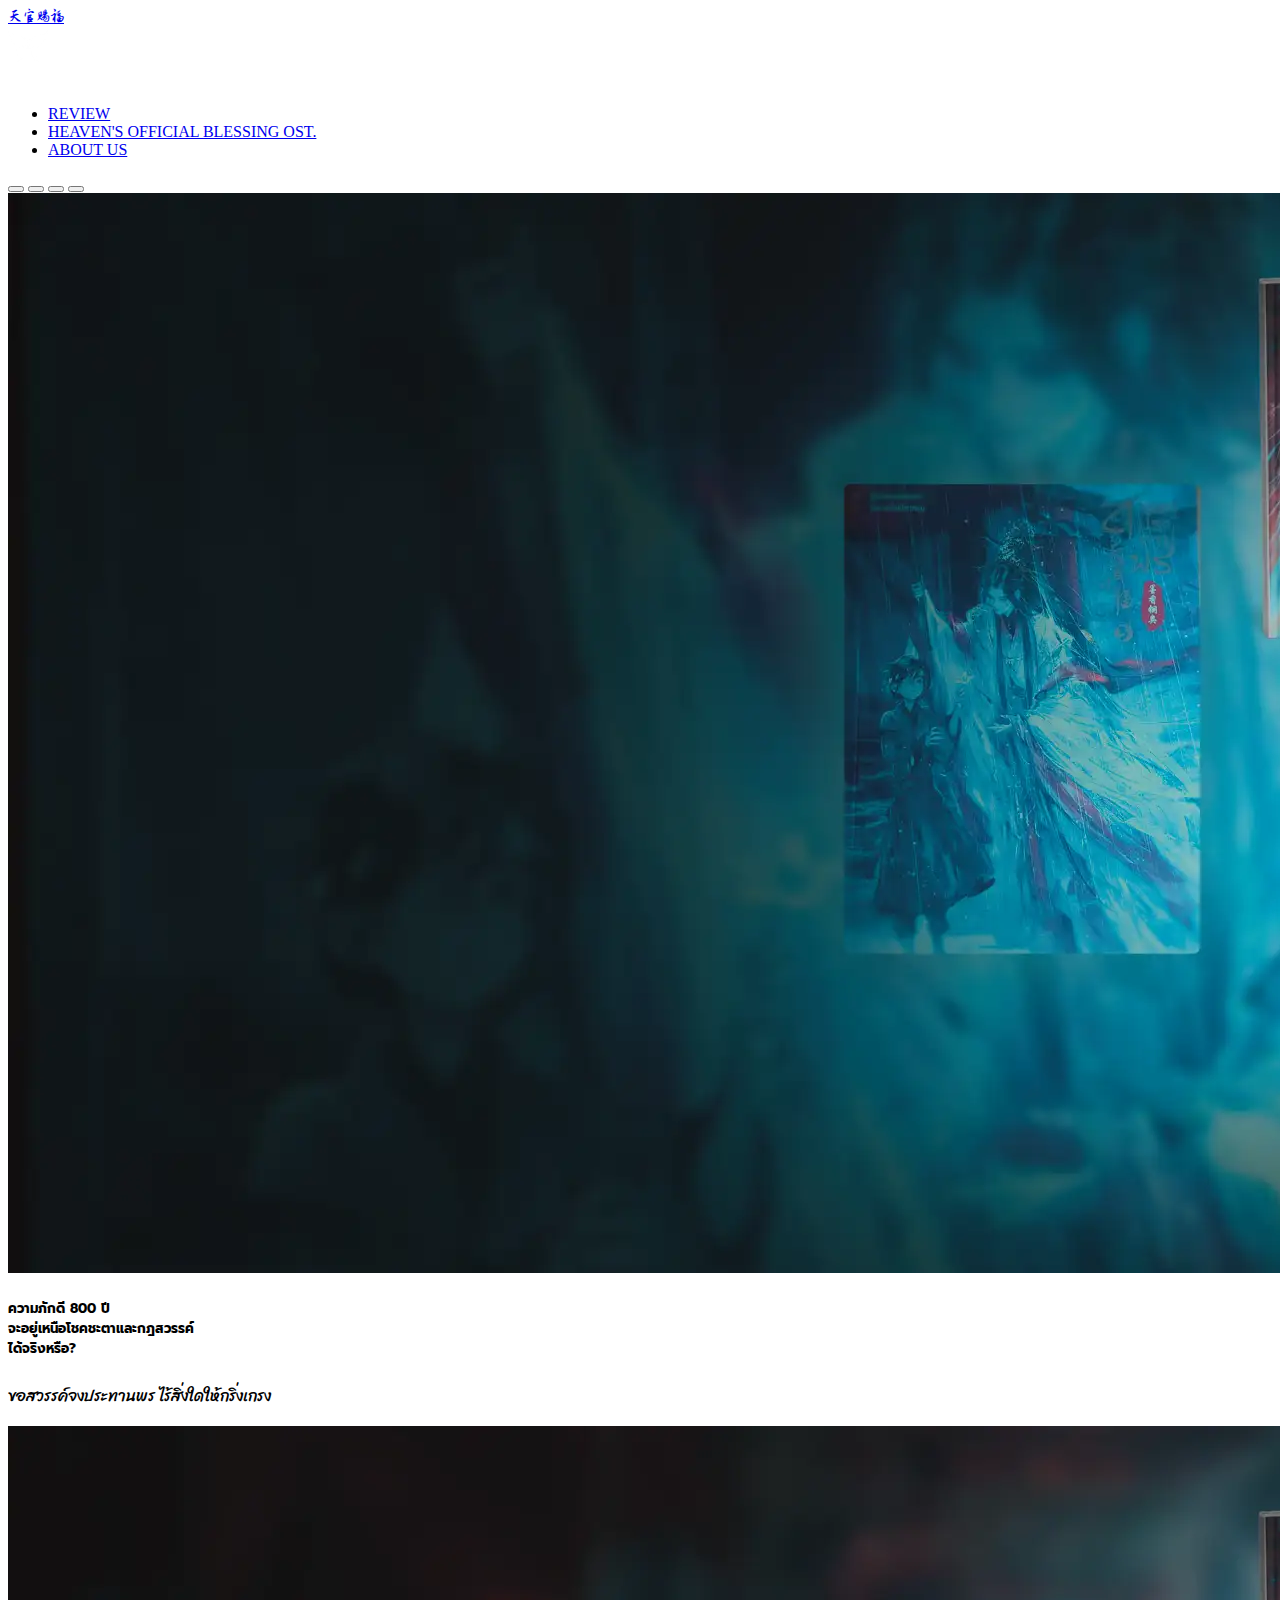
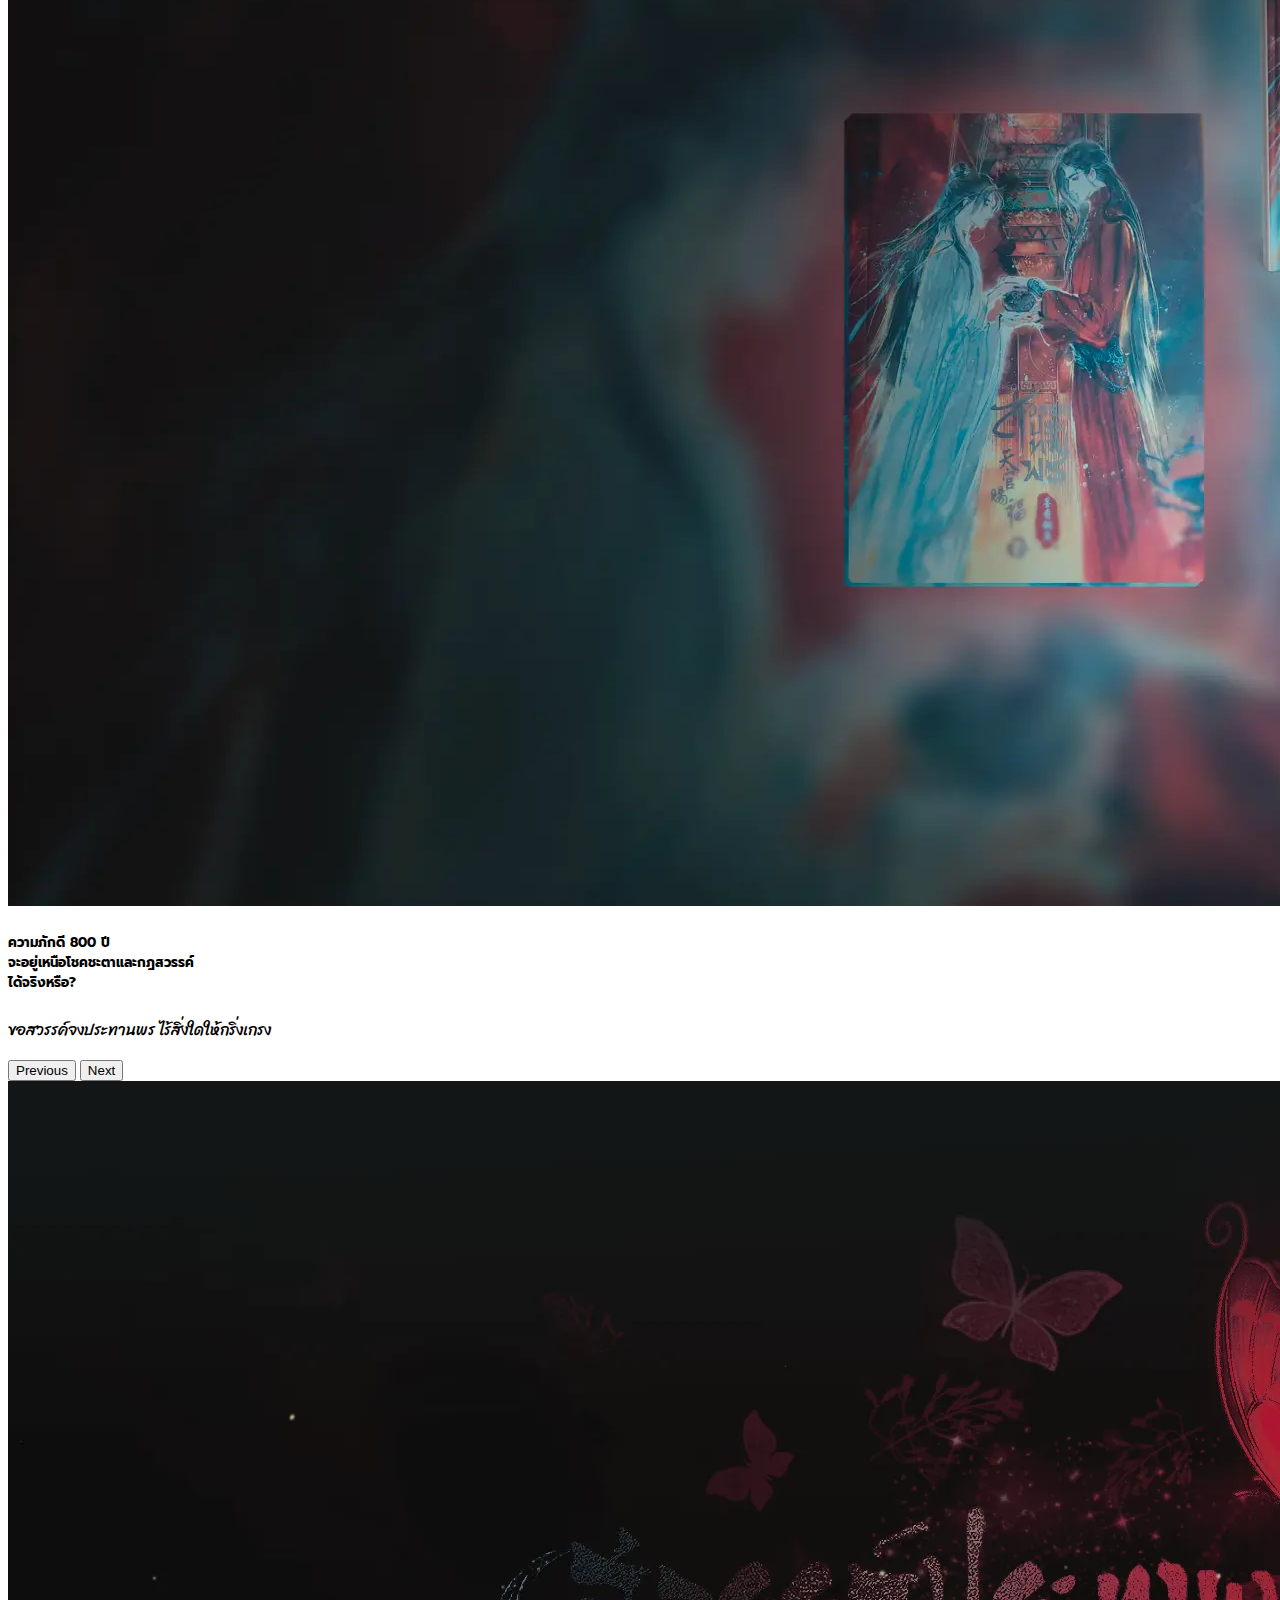
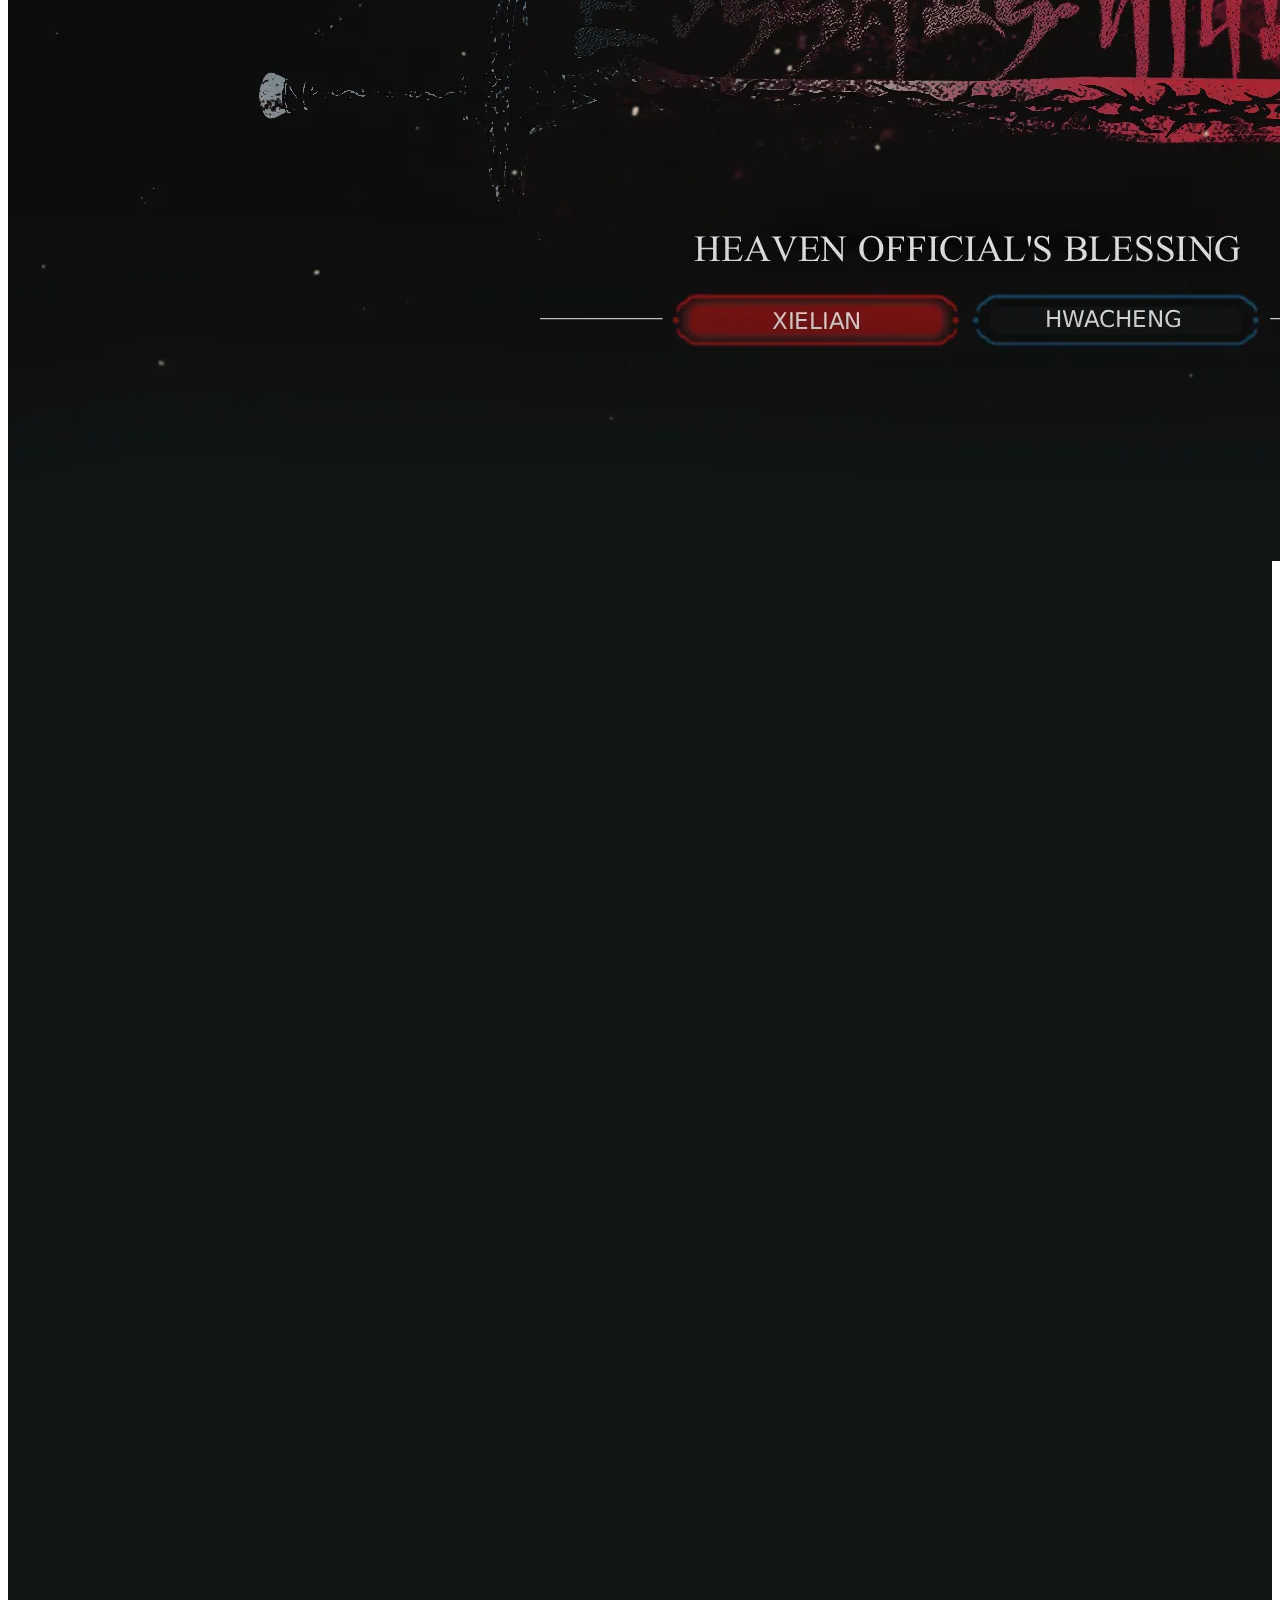
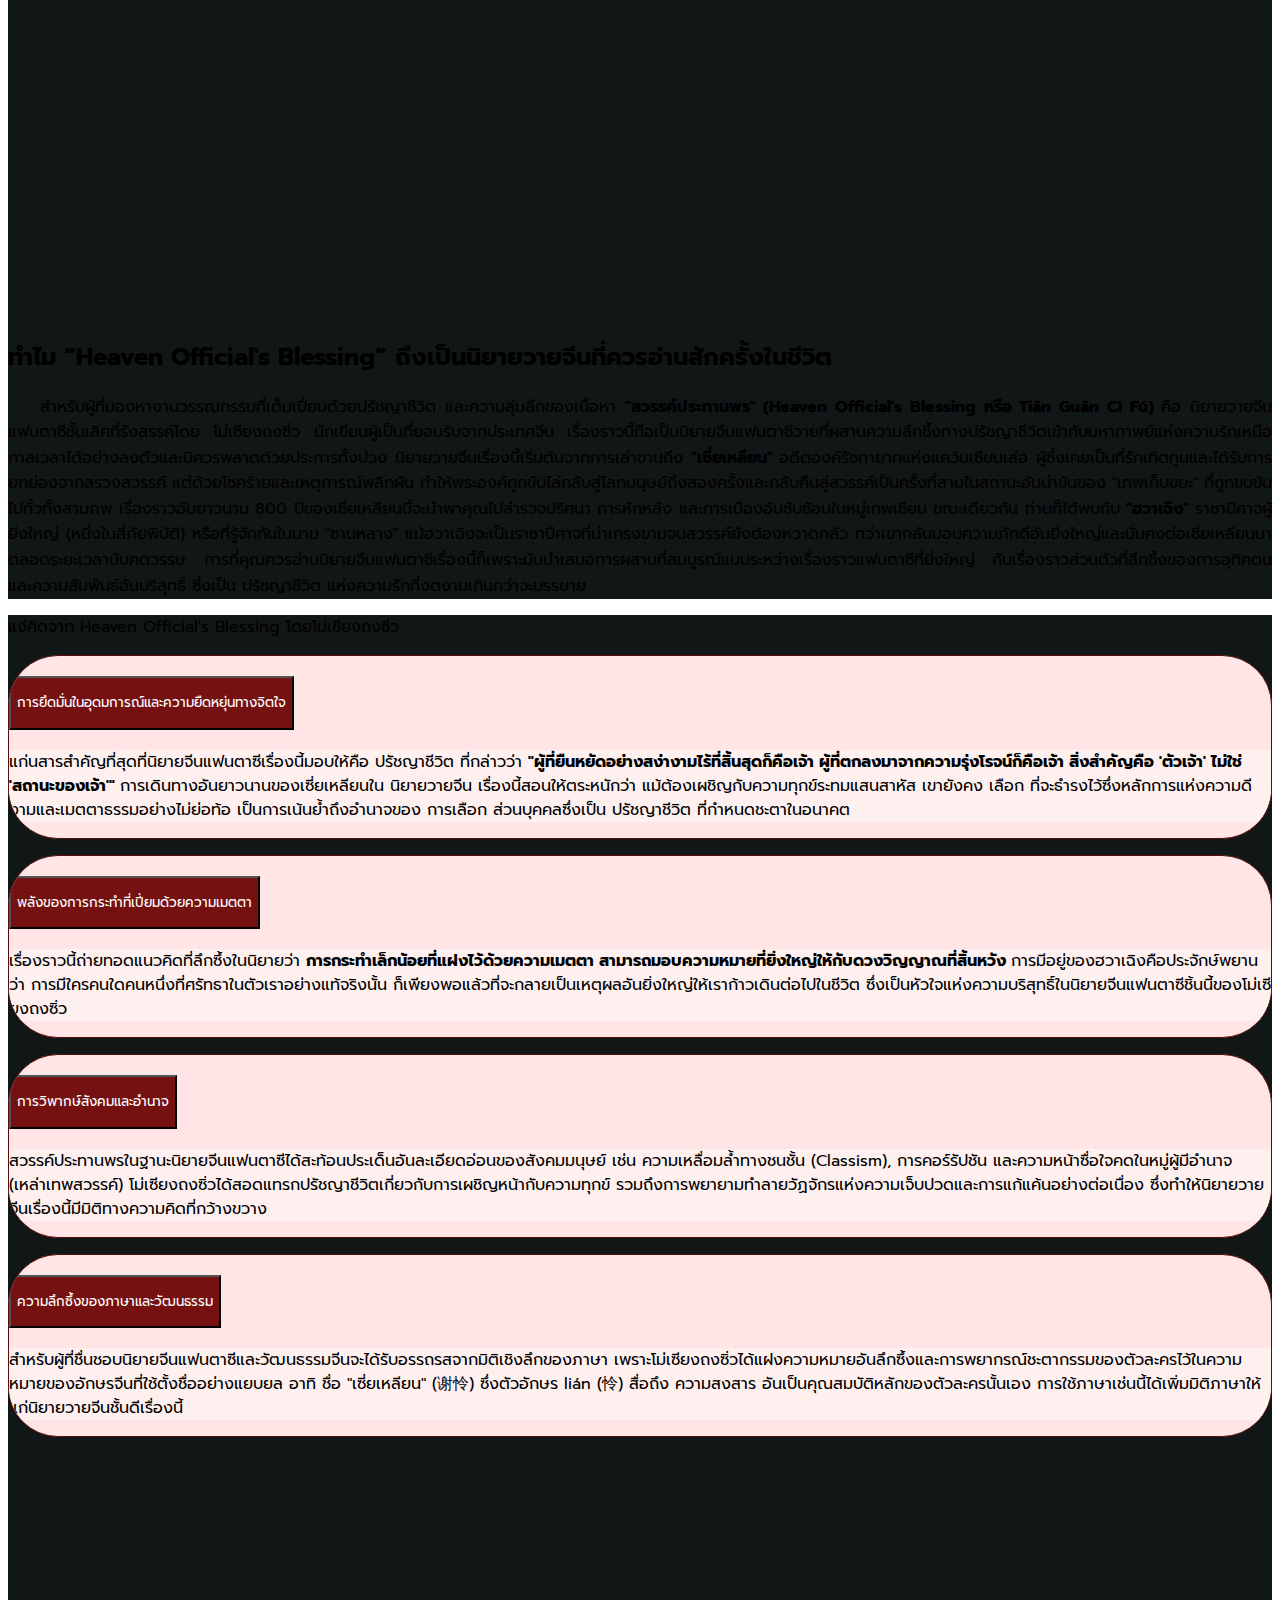
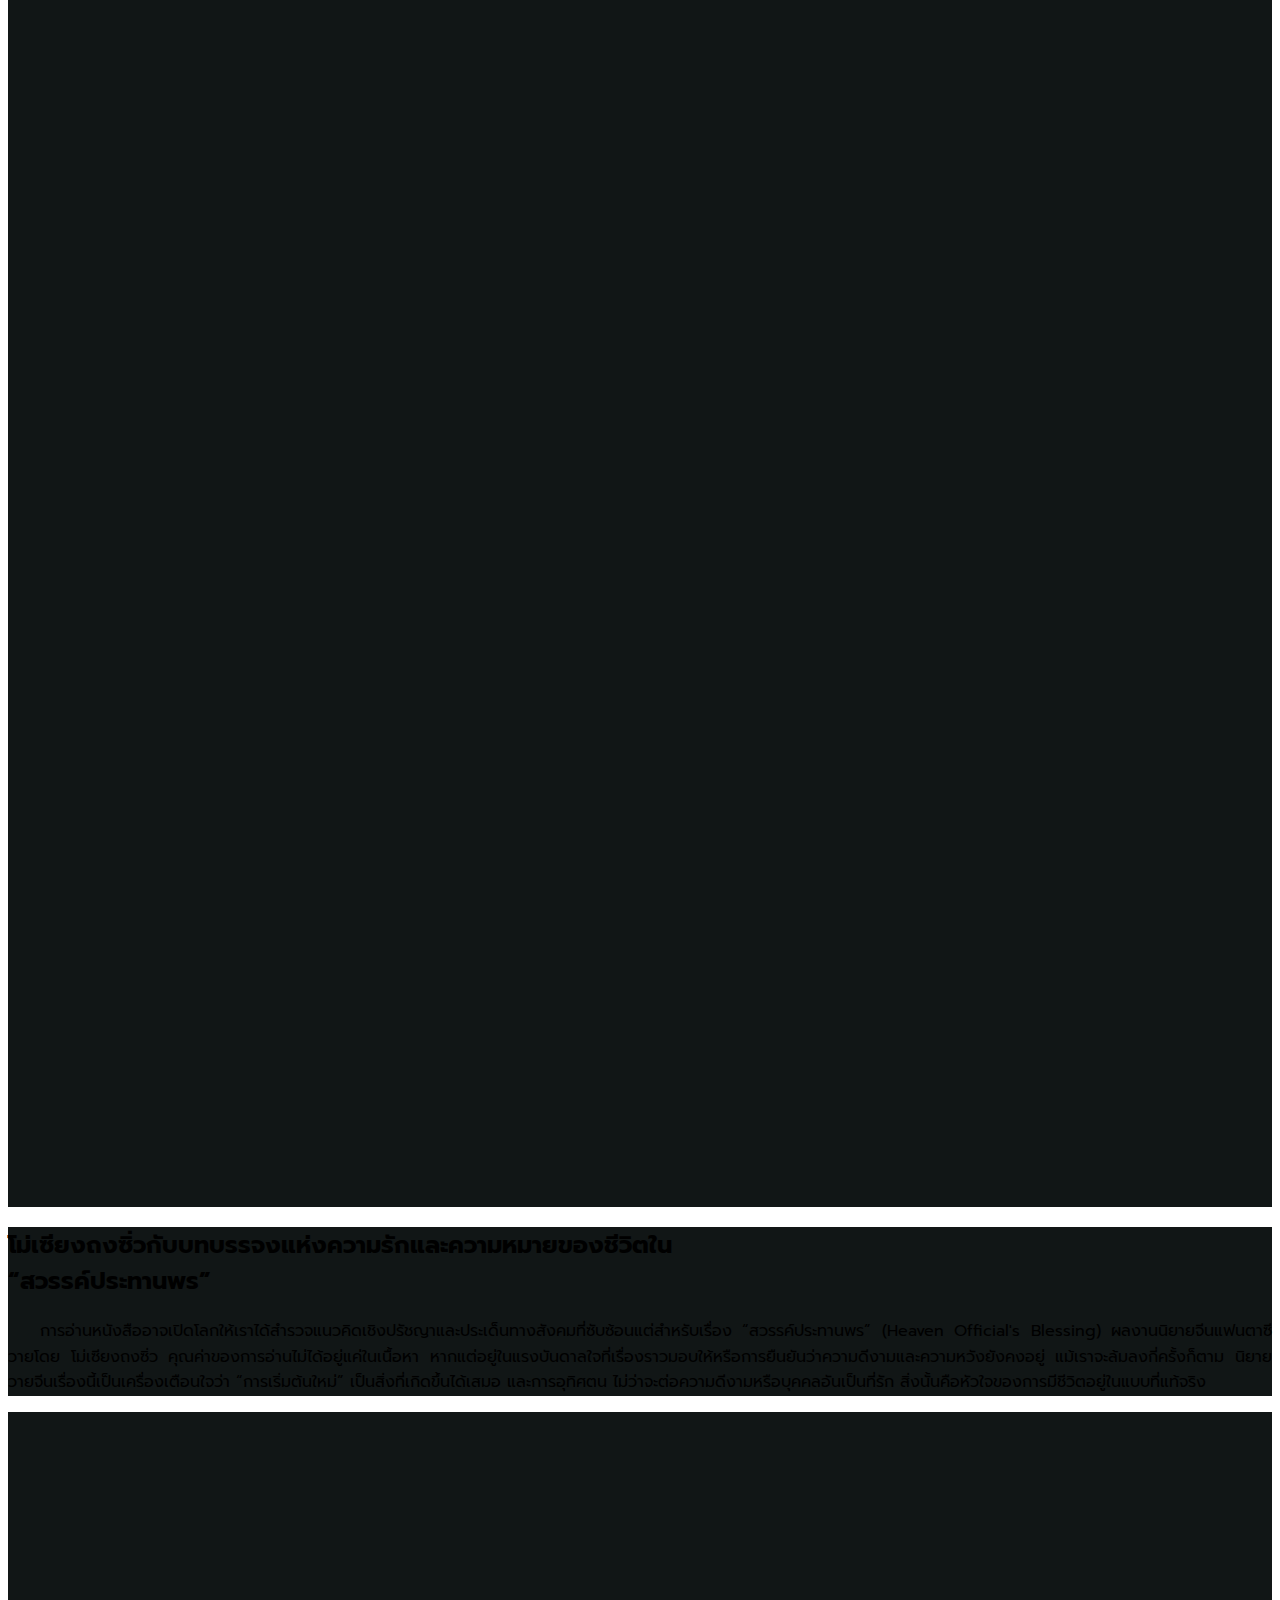
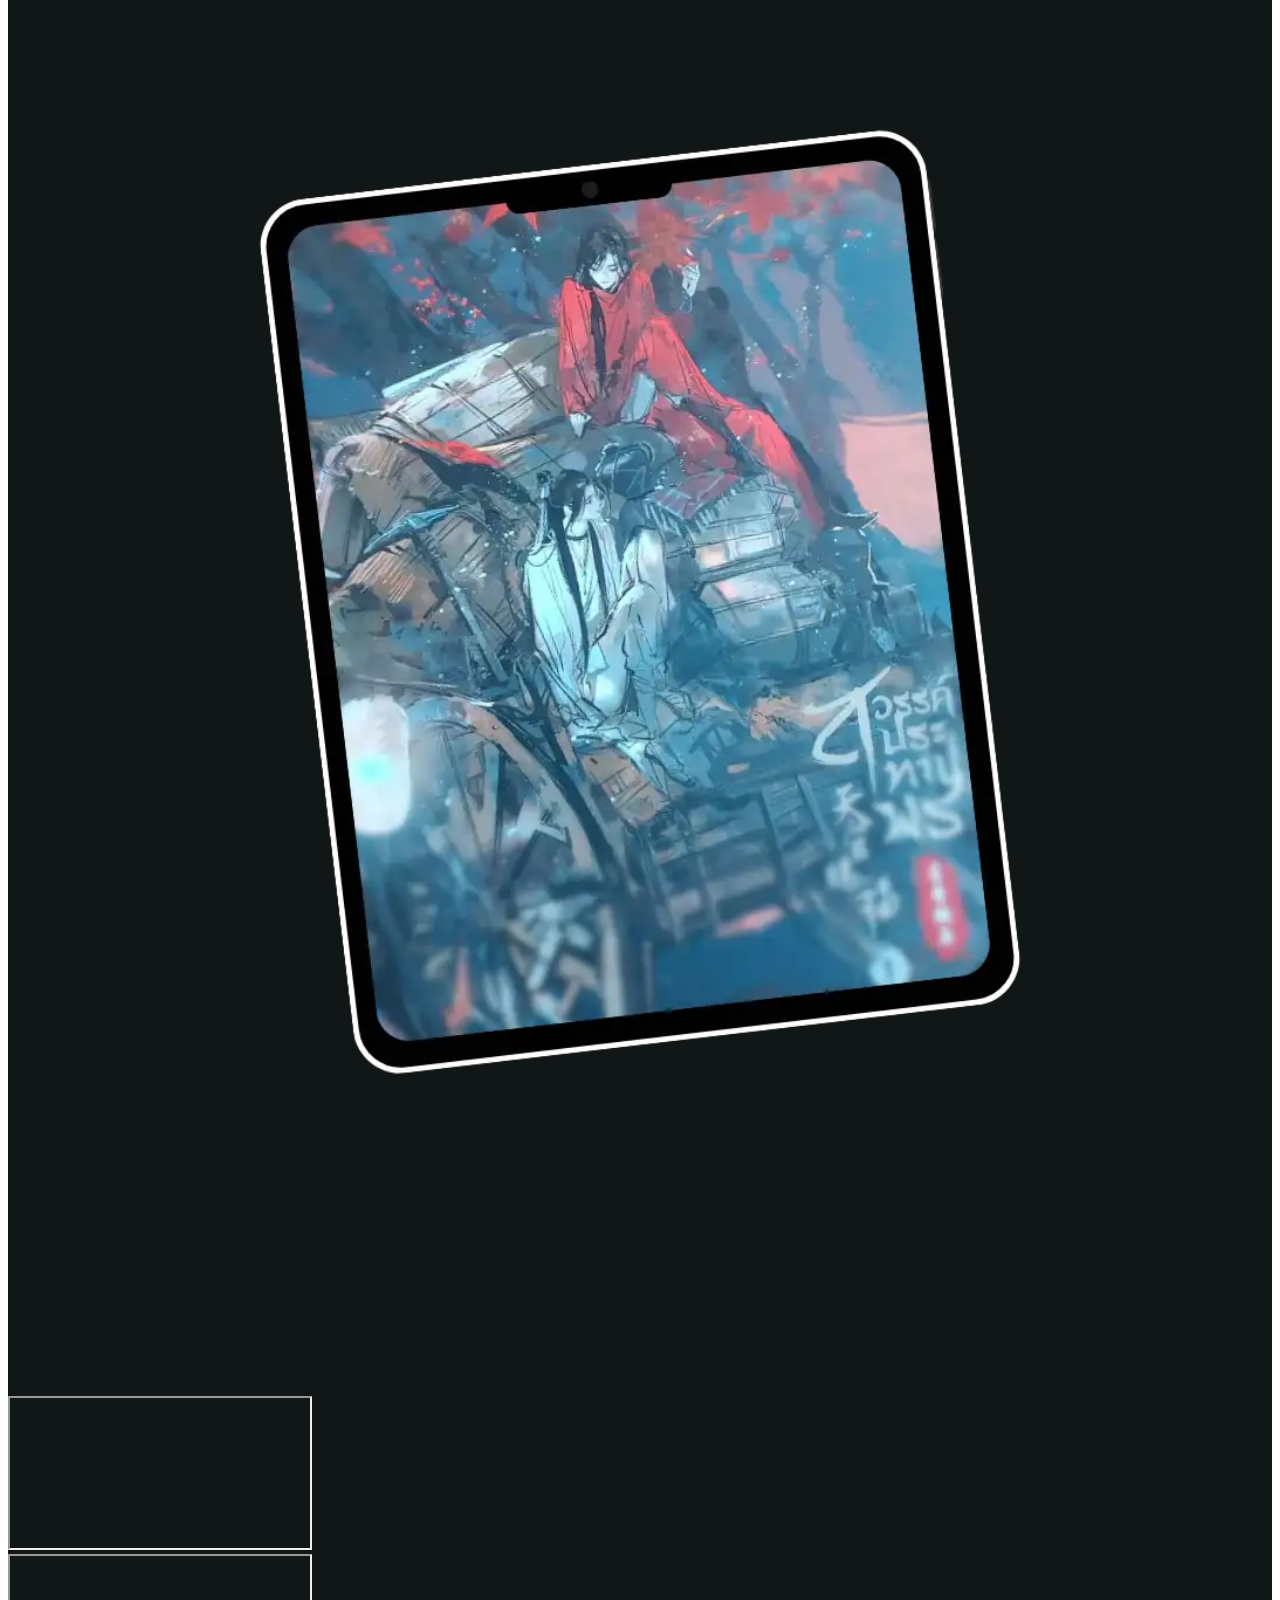
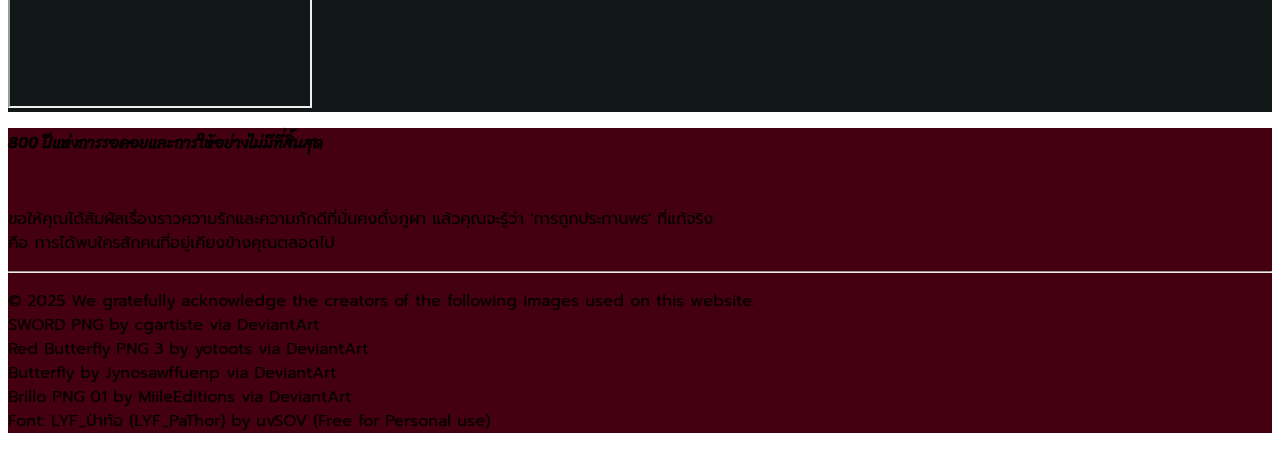
<file: index.html>
<!DOCTYPE html>
<html lang="en">
<head>
    <meta charset="UTF-8">
    <meta name="viewport" content="width=device-width, initial-scale=1.0">
    <title>“สวรรค์ประทานพร” โดยโม่เซียงถงซิ่ว | นิยายจีนแฟนตาซีวายที่สะเทือนใจที่สุดแห่งยุค</title>
    <meta name="keywords" content="สวรรค์ประทานพร, Heaven Official's Blessing, นิยายจีนแฟนตาซี, โม่เซียงถงซิ่ว,ปรัชญาชีวิต">
    <meta name="description" content="“สวรรค์ประทานพร” (Heaven Official's Blessing) นิยายจีนแฟนตาซีวายระดับตำนานจากปลายปากกาโม่เซียงถงซิ่ว ถ่ายทอดเรื่องราวของเซี่ยเหลียน เทพตกอับผู้กลับสู่สวรรค์ และฮวาเฉิง ราชาปีศาจผู้ภักดี นิยายวายจีนที่สะท้อนความรักเหนือโชคชะตาและการอุทิศตนอย่างลึกซึ้ง">
    <link href="https://cdn.jsdelivr.net/npm/bootstrap@5.3.8/dist/css/bootstrap.min.css" rel="stylesheet" integrity="sha384-sRIl4kxILFvY47J16cr9ZwB07vP4J8+LH7qKQnuqkuIAvNWLzeN8tE5YBujZqJLB" crossorigin="anonymous">
    <link rel="stylesheet" href="https://cdn.jsdelivr.net/npm/bootstrap-icons@1.10.5/font/bootstrap-icons.css">
    <link href="https://unpkg.com/aos@2.3.1/dist/aos.css" rel="stylesheet">


    <!-- ฟอนต์จีน -->    <link href="https://fonts.googleapis.com/css2?family=Zhi+Mang+Xing&display=swap" rel="stylesheet">
<!-- ฟอนต์ไทยไร้หัว--> <link href="https://fonts.googleapis.com/css2?family=Prompt:wght@300;400;500;600;700&display=swap" rel="stylesheet">
<!-- ฟอนต์ Chakra Petch --> <link href="https://fonts.googleapis.com/css2?family=Chakra+Petch:wght@300;400;500;600;700&display=swap" rel="stylesheet">
<!-- ฟอนต์ Sriracha --><link href="https://fonts.googleapis.com/css2?family=Sriracha&display=swap" rel="stylesheet" />

    <link rel="stylesheet" href="css/style.css">

</head>

<body>
<!-- อันนี้หัวจร้าาาาาาาาาาาาาา --> 
  <body id="page-top">
        <nav class="navbar navbar-expand-lg navbar-light fixed-top" id="mainNav">
            <div class="container px-4 px-lg-5">
                <a class="navbar-brand chinese-font text-white fs-1 " href=" "> 天官赐福 </a>

      <div class=" mx-auto">
        <img src="images/butterfly-beautiful-shape.webp" alt="Icon" style="height: 40px;">
      </div>
    

                <button class="navbar-toggler navbar-toggler-right custom-toggler" type="button"
        data-bs-toggle="collapse" data-bs-target="#navbarResponsive"
        aria-controls="navbarResponsive" aria-expanded="false" aria-label="Toggle navigation">
  MENU
  <i class="fas fa-bars"></i>
</button>


                <div class="collapse navbar-collapse" id="navbarResponsive">
                    <ul class="navbar-nav ms-auto">
                        <li class="nav-item"><a class="nav-link text-white" href="#review">REVIEW</a></li>
                        <li class="nav-item"><a class="nav-link text-white" href="#ost">HEAVEN'S OFFICIAL BLESSING OST.</a></li>
                        <li class="nav-item"><a class="nav-link text-white" href="about_us.html" target="_blank"  >ABOUT US </a></li>
                    </ul>
                </div>
            </div>
        </nav>
      


<!-- สวรรค์ประทานพรลูกแม่ -->
<div id="carouselExampleCaptions" 
     class="carousel slide" 
     data-bs-ride="carousel" 
     data-bs-interval="4000"
     data-bs-pause="false"> <!-- 4000ms = 4 วินาที, pause=false ไม่หยุดตอน hover -->

  <!-- Indicators (จุดด้านล่าง) -->
  <div class="carousel-indicators">
    <button type="button" data-bs-target="#carouselExampleCaptions" data-bs-slide-to="0" class="active" aria-current="true" aria-label="Slide 1"></button>
    <button type="button" data-bs-target="#carouselExampleCaptions" data-bs-slide-to="1" aria-label="Slide 2"></button>
    <button type="button" data-bs-target="#carouselExampleCaptions" data-bs-slide-to="2" aria-label="Slide 3"></button>
    <button type="button" data-bs-target="#carouselExampleCaptions" data-bs-slide-to="3" aria-label="Slide 4"></button>
  </div>

  <!-- ภาพทั้งหมด -->
<div class="carousel-inner">
  <div class="carousel-item active">
    <img src="images/ภาพ1.webp" class="d-block w-100" alt="...">
    <div class="carousel-caption text-start start-0 top-50 translate-middle-y ms-4 col-12 col-md-6">
      <h5 class="th-font01 ps-4 custom-carousel-title">
        ความภักดี 800 ปี <br>
        จะอยู่เหนือโชคชะตาและกฎสวรรค์ <br>
        ได้จริงหรือ?
      </h5>
      <p class="ps-4 th-font03 custom-carousel-subtitle">
        ขอสวรรค์จงประทานพร ไร้สิ่งใดให้กริ่งเกรง
      </p>
    </div>
  </div>

  <div class="carousel-item">
    <img src="images/ภาพ2.webp" class="d-block w-100" alt="...">
    <div class="carousel-caption text-start start-0 top-50 translate-middle-y ms-4 col-12 col-md-6">
      <h5 class="th-font01 ps-4 custom-carousel-title">
        ความภักดี 800 ปี <br>
        จะอยู่เหนือโชคชะตาและกฎสวรรค์ <br>
        ได้จริงหรือ?
      </h5>
      <p class="ps-4 th-font03 custom-carousel-subtitle">
        ขอสวรรค์จงประทานพร ไร้สิ่งใดให้กริ่งเกรง
      </p>
    </div>
  </div>
</div>
    
  <!-- ปุ่มเลื่อนซ้ายขวา -->
  <button class="carousel-control-prev" type="button" data-bs-target="#carouselExampleCaptions" data-bs-slide="prev">
    <span class="carousel-control-prev-icon" aria-hidden="true"></span>
    <span class="visually-hidden">Previous</span>
  </button>

  <button class="carousel-control-next" type="button" data-bs-target="#carouselExampleCaptions" data-bs-slide="next">
    <span class="carousel-control-next-icon" aria-hidden="true"></span>
    <span class="visually-hidden">Next</span>
  </button>

</div>


<!-- ส่วนที่ 2 -->

<div class="bg-try">
<img src="images/volปกdemo.webp" class="d-block w-100" alt="..." >
</div>




<!-- ส่วนที่ 3 -->
<div class="bg-try">
  <div class="container content-box">
    <div class="row align-items-center">
      
      <!-- รูปภาพซ้าย -->
      <div data-aos="fade-up"
     data-aos-duration="3000" class="col-12 col-md-6 px-0">
        <img src="images/vol1.webp" alt="Heaven Official's Blessing" 
             class="img-fluid zoom-img mx-auto d-block">
      </div>

      <!-- เนื้อหาขวา -->
      <div class="col-12 col-md-6 text-center my-0 my-md-2 my-xl-5 py-1 py-md-3 py-xl-5">
        <h2 id="review" class="mt-5 fs-1 my-4 text-white th-font01">ทำไม “Heaven Official's Blessing” ถึงเป็นนิยายวายจีนที่ควรอ่านสักครั้งในชีวิต</h2>
            <p class="text-white th-font01 no-indent  px-3 px-lg-0 fs-4">สำหรับผู้ที่มองหางานวรรณกรรมที่เต็มเปี่ยมด้วยปรัชญาชีวิต และความลุ่มลึกของเนื้อหา <strong> "สวรรค์ประทานพร" (Heaven Official's Blessing หรือ Tiān Guān Cì Fú) </strong> คือ นิยายวายจีนแฟนตาซีชั้นเลิศที่รังสรรค์โดย โม่เซียงถงซิ่ว นักเขียนผู้เป็นที่ยอมรับจากประเทศจีน เรื่องราวนี้ถือเป็นนิยายจีนแฟนตาซีวายที่ผสานความลึกซึ้งทางปรัชญาชีวิตเข้ากับมหากาพย์แห่งความรักเหนือกาลเวลาได้อย่างลงตัวและมิควรพลาดด้วยประการทั้งปวง
นิยายวายจีนเรื่องนี้เริ่มต้นจากการเล่าขานถึง <strong>"เซี่ยเหลียน" </strong>อดีตองค์รัชทายาทแห่งแคว้นเซียนเล่อ ผู้ซึ่งเคยเป็นที่รักเทิดทูนและได้รับการยกย่องจากสรวงสวรรค์ แต่ด้วยโชคร้ายและเหตุการณ์พลิกผัน ทำให้พระองค์ถูกขับไล่กลับสู่โลกมนุษย์ถึงสองครั้งและกลับคืนสู่สวรรค์เป็นครั้งที่สามในสถานะอันน่าขันของ "เทพเก็บขยะ" ที่ถูกขบขันไปทั่วทั้งสามภพ เรื่องราวอันยาวนาน 800 ปีของเซี่ยเหลียนนี้จะนำพาคุณไปสำรวจปริศนา การหักหลัง และการเมืองอันซับซ้อนในหมู่เทพเซียน ขณะเดียวกัน ท่านก็ได้พบกับ <strong> "ฮวาเฉิง" </strong>ราชาปีศาจผู้ยิ่งใหญ่ (หนึ่งในสี่ภัยพิบัติ) หรือที่รู้จักกันในนาม "ซานหลาง" แม้ฮวาเฉิงจะเป็นราชาปีศาจที่น่าเกรงขามจนสวรรค์ยังต้องหวาดกลัว ทว่าเขากลับมอบความภักดีอันยิ่งใหญ่และมั่นคงต่อเซี่ยเหลียนมาตลอดระยะเวลานับศตวรรษ การที่คุณควรอ่านนิยายจีนแฟนตาซีเรื่องนี้ก็เพราะมันนำเสนอการผสานที่สมบูรณ์แบบระหว่างเรื่องราวแฟนตาซีที่ยิ่งใหญ่ กับเรื่องราวส่วนตัวที่ลึกซึ้งของการอุทิศตนและความสัมพันธ์อันบริสุทธิ์ ซึ่งเป็น ปรัชญาชีวิต แห่งความรักที่งดงามเกินกว่าจะบรรยาย 
</p>
           
        </div>
    </div>
</div>
</div>


  </div>
</div>




<!-- ลองๆ-->
 <div class="bg-try mt-0">
  <div class="container">
    <div class="row align-items-center">
      
      <!-- LEFT: Accordion -->
      <div class="col-12 col-lg-6 px-3 order-2 order-lg-1 px-3 px-lg-0">
        <p class="fs-1 text-white th-font01 fw-bold">
          แง่คิดจาก Heaven Official's Blessing โดยโม่เซียงถงซิ่ว
        </p>

        <div class="accordion" id="accordionPanelsStayOpenExample">


  <div class="accordion-item">
    <h2 class="accordion-header">
      <button class="accordion-button collapsed" type="button" data-bs-toggle="collapse" data-bs-target="#panelsStayOpen-collapseOne" aria-expanded="false" aria-controls="panelsStayOpen-collapseOne">
       <P class="fw-bold th-font01 fs-5 ">การยึดมั่นในอุดมการณ์และความยืดหยุ่นทางจิตใจ</P>
      </button>
    </h2>
    <div id="panelsStayOpen-collapseOne" class="accordion-collapse collapse ">
      <div class="accordion-body">
        <p class="th-font01">แก่นสารสำคัญที่สุดที่นิยายจีนแฟนตาซีเรื่องนี้มอบให้คือ ปรัชญาชีวิต ที่กล่าวว่า <strong>"ผู้ที่ยืนหยัดอย่างสง่างามไร้ที่สิ้นสุดก็คือเจ้า ผู้ที่ตกลงมาจากความรุ่งโรจน์ก็คือเจ้า สิ่งสำคัญคือ 'ตัวเจ้า' ไม่ใช่ 'สถานะของเจ้า'" </strong> การเดินทางอันยาวนานของเซี่ยเหลียนใน นิยายวายจีน เรื่องนี้สอนให้ตระหนักว่า แม้ต้องเผชิญกับความทุกข์ระทมแสนสาหัส เขายังคง เลือก ที่จะธำรงไว้ซึ่งหลักการแห่งความดีงามและเมตตาธรรมอย่างไม่ย่อท้อ เป็นการเน้นย้ำถึงอำนาจของ การเลือก ส่วนบุคคลซึ่งเป็น ปรัชญาชีวิต ที่กำหนดชะตาในอนาคต
        </p>
      </div>
    </div>
  </div>

  <div class="accordion-item">
    <h2 class="accordion-header">
      <button class="accordion-button collapsed" type="button" data-bs-toggle="collapse" data-bs-target="#panelsStayOpen-collapseTwo" aria-expanded="false" aria-controls="panelsStayOpen-collapseTwo">
       <p class="fw-bold th-font01 fs-5">พลังของการกระทำที่เปี่ยมด้วยความเมตตา</p>
      </button>
    </h2>
    <div id="panelsStayOpen-collapseTwo" class="accordion-collapse collapse">
      <div class="accordion-body">
        <p class="th-font01">เรื่องราวนี้ถ่ายทอดแนวคิดที่ลึกซึ้งในนิยายว่า <strong> การกระทำเล็กน้อยที่แฝงไว้ด้วยความเมตตา สามารถมอบความหมายที่ยิ่งใหญ่ให้กับดวงวิญญาณที่สิ้นหวัง </strong> การมีอยู่ของฮวาเฉิงคือประจักษ์พยานว่า การมีใครคนใดคนหนึ่งที่ศรัทธาในตัวเราอย่างแท้จริงนั้น ก็เพียงพอแล้วที่จะกลายเป็นเหตุผลอันยิ่งใหญ่ให้เราก้าวเดินต่อไปในชีวิต ซึ่งเป็นหัวใจแห่งความบริสุทธิ์ในนิยายจีนแฟนตาซีชิ้นนี้ของโม่เซียงถงซิ่ว</p>
      </div>
    </div>
  </div>

  <div class="accordion-item">
    <h2 class="accordion-header">
      <button class="accordion-button collapsed" type="button" data-bs-toggle="collapse" data-bs-target="#panelsStayOpen-collapseThree" aria-expanded="false" aria-controls="panelsStayOpen-collapseThree">
       <p  class="fw-bold th-font01 fs-5 ">การวิพากษ์สังคมและอำนาจ</p>
      </button>
    </h2>
    <div id="panelsStayOpen-collapseThree" class="accordion-collapse collapse">
      <div class="accordion-body">
        <p class="th-font01">  สวรรค์ประทานพรในฐานะนิยายจีนแฟนตาซีได้สะท้อนประเด็นอันละเอียดอ่อนของสังคมมนุษย์ เช่น ความเหลื่อมล้ำทางชนชั้น (Classism), การคอร์รัปชัน และความหน้าซื่อใจคดในหมู่ผู้มีอำนาจ (เหล่าเทพสวรรค์) โม่เซียงถงซิ่วได้สอดแทรกปรัชญาชีวิตเกี่ยวกับการเผชิญหน้ากับความทุกข์ รวมถึงการพยายามทำลายวัฏจักรแห่งความเจ็บปวดและการแก้แค้นอย่างต่อเนื่อง ซึ่งทำให้นิยายวายจีนเรื่องนี้มีมิติทางความคิดที่กว้างขวาง
</p> 
      </div>
    </div>
  </div>


 <div class="accordion-item">
    <h2 class="accordion-header">
      <button class="accordion-button collapsed" type="button" data-bs-toggle="collapse" data-bs-target="#panelsStayOpen-collapseFour" aria-expanded="false" aria-controls="panelsStayOpen-collapseFour">
       <p  class="fw-bold th-font01 fs-5">ความลึกซึ้งของภาษาและวัฒนธรรม </p>
      </button>
    </h2>
    <div id="panelsStayOpen-collapseFour" class="accordion-collapse collapse">
      <div class="accordion-body">
        <p class="th-font01">สำหรับผู้ที่ชื่นชอบนิยายจีนแฟนตาซีและวัฒนธรรมจีนจะได้รับอรรถรสจากมิติเชิงลึกของภาษา เพราะโม่เซียงถงซิ่วได้แฝงความหมายอันลึกซึ้งและการพยากรณ์ชะตากรรมของตัวละครไว้ในความหมายของอักษรจีนที่ใช้ตั้งชื่ออย่างแยบยล อาทิ ชื่อ "เซี่ยเหลียน" (谢怜) ซึ่งตัวอักษร lián (怜) สื่อถึง ความสงสาร อันเป็นคุณสมบัติหลักของตัวละครนั้นเอง การใช้ภาษาเช่นนี้ได้เพิ่มมิติภาษาให้แก่นิยายวายจีนชั้นดีเรื่องนี้
           </p>
              </div>
            </div>
          </div>

        </div>
      </div>

      <!-- RIGHT: Image -->
      <div class="col-12 col-lg-6 d-flex justify-content-center align-items-center order-1 order-lg-2 mb-4 mb-lg-0" 
     data-aos="fade-up"
     data-aos-duration="3000">
        <img src="images/vol2.webp" alt="ภาพหนังสือ"
          class="img-fluid">
      </div>

    </div>
  </div>
</div>


<!-- ส่วนคุณค่า -->
<div class="bg-try mb-4 mb-lg-0 py-4">
  <div class="container">
    <h2  class="mt-5 fs-1 my-4 text-white th-font01 text-center">โม่เซียงถงซิ่วกับบทบรรจงแห่งความรักและความหมายของชีวิตใน <br> “สวรรค์ประทานพร”</h2>
    <p class="text-white text-center th-font01 no-indent fs-4">การอ่านหนังสืออาจเปิดโลกให้เราได้สำรวจแนวคิดเชิงปรัชญาและประเด็นทางสังคมที่ซับซ้อนแต่สำหรับเรื่อง “สวรรค์ประทานพร” (Heaven Official's Blessing) ผลงานนิยายจีนแฟนตาซีวายโดย โม่เซียงถงซิ่ว 
      คุณค่าของการอ่านไม่ได้อยู่แค่ในเนื้อหา หากแต่อยู่ในแรงบันดาลใจที่เรื่องราวมอบให้หรือการยืนยันว่าความดีงามและความหวังยังคงอยู่ แม้เราจะล้มลงกี่ครั้งก็ตาม
 นิยายวายจีนเรื่องนี้เป็นเครื่องเตือนใจว่า “การเริ่มต้นใหม่” เป็นสิ่งที่เกิดขึ้นได้เสมอ และการอุทิศตน ไม่ว่าจะต่อความดีงามหรือบุคคลอันเป็นที่รัก สิ่งนั้นคือหัวใจของการมีชีวิตอยู่ในแบบที่แท้จริง
</p>

  </div>
</div>

<!--เพลง -->
<div class="bg-try">
<div class="container my-0">
    <div class="row g-4 align-items-stretch"> <div class="col-md-6">
            <img 
                src="images/ipad01.webp"
                 alt="Image" 
                class="img-fluid zoom-img rounded"
                style="object-fit: cover; height: 100%; width: 100%;" 
            />
        </div>

        <div class="col-md-6 d-flex flex-column gap-4"> 

            <div id="ost"
            class="ratio ratio-16x9 rounded overflow-hidden"> 
                <iframe 
                    src="https://www.youtube.com/embed/c2jmFFsGCYs?rel=0" 
                    allowfullscreen 
                    allow="accelerometer; clipboard-write; encrypted-media; gyroscope; picture-in-picture; web-share" 
                    referrerpolicy="strict-origin-when-cross-origin"
                ></iframe>
            </div>

            <div class="ratio ratio-16x9 rounded overflow-hidden">
                <iframe 
                    src="https://www.youtube.com/embed/xfKSNm2avQU?rel=0" 
                    allowfullscreen 
                    allow="accelerometer; clipboard-write; encrypted-media; gyroscope; picture-in-picture; web-share" 
                    referrerpolicy="strict-origin-when-cross-origin"
                ></iframe>
            </div>
            
        </div>
        
    </div>
</div>
</div>
<!-- ส่วนปิดท้าย-->
<footer class="footer-area bg-try02">
<div class="row py-3">
  <p class="text-white th-font03 px-5 fs-2 text-center "> <strong>800 ปีแห่งการรอคอยและการให้อย่างไม่มีที่สิ้นสุด</strong> </p> <br>
  <p class="text-white th-font01 px-5 fs-3 text-center ">
  ขอให้คุณได้สัมผัสเรื่องราวความรักและความภักดีที่มั่นคงดั่งภูผา แล้วคุณจะรู้ว่า 'การถูกประทานพร' ที่แท้จริง <br> คือ การได้พบใครสักคนที่อยู่เคียงข้างคุณตลอดไป</p> <hr>
<p class="text-white th-font01 text-center py-1"> © 2025 We gratefully acknowledge the creators of the following images used on this website. 
  <br> SWORD PNG by cgartiste via DeviantArt 
 <br>  Red Butterfly PNG 3 by yotoots via DeviantArt  
 <br>Butterfly by Jynosawffuenp via DeviantArt  
<br> Brillo PNG 01 by MiileEditions via DeviantArt
<br> Font: LYF_ป่าท้อ (LYF_PaThor) by uvSOV (Free for Personal use) </p>
</div>
  </footer>





<script src="https://cdn.jsdelivr.net/npm/bootstrap@5.3.8/dist/js/bootstrap.bundle.min.js" integrity="sha384-FKyoEForCGlyvwx9Hj09JcYn3nv7wiPVlz7YYwJrWVcXK/BmnVDxM+D2scQbITxI" crossorigin="anonymous"></script>
    <script src="https://unpkg.com/aos@2.3.1/dist/aos.js"></script>
<script>
  AOS.init();
</script>
      </body>
</body>
</html>
</file>
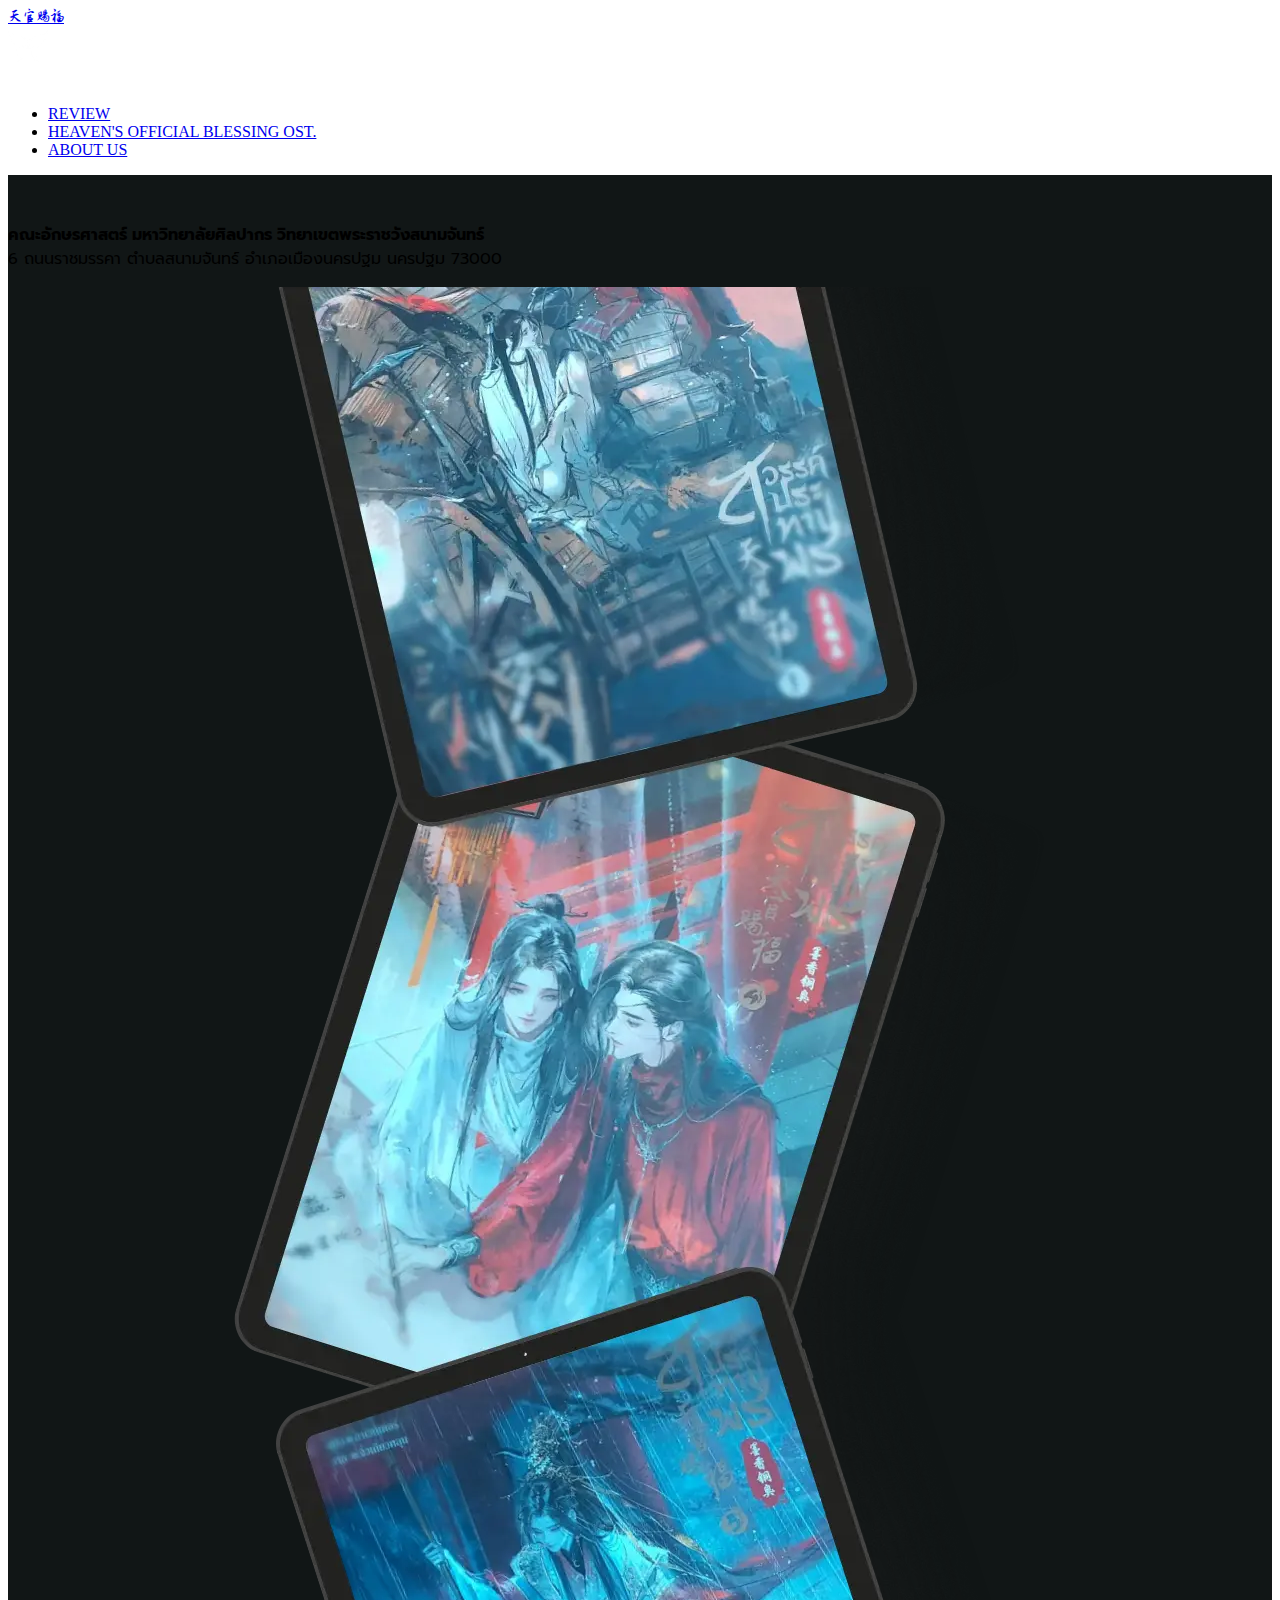
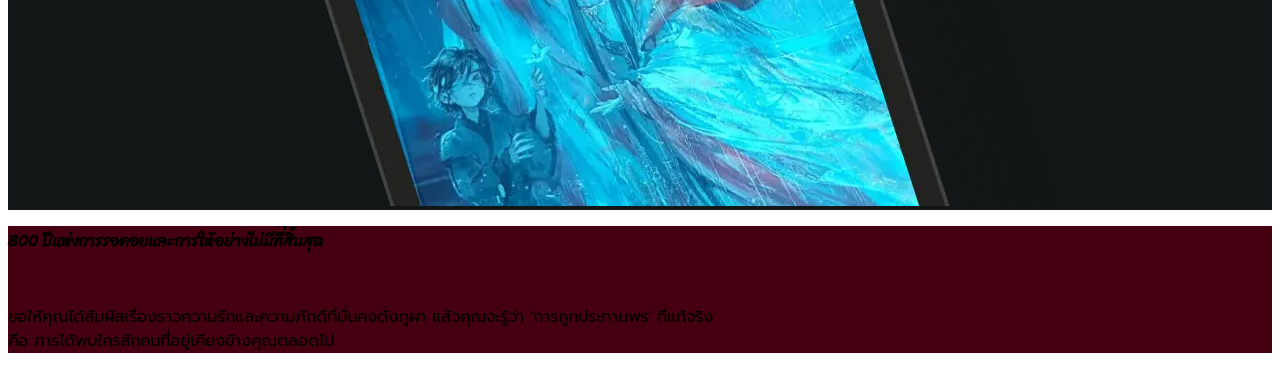
<file: about_us.html>
<!DOCTYPE html>
<html lang="en">
<head>
    <meta charset="UTF-8">
    <meta name="viewport" content="width=device-width, initial-scale=1.0">
    <title>ABOUT US</title>
    <link href="https://cdn.jsdelivr.net/npm/bootstrap@5.3.8/dist/css/bootstrap.min.css" rel="stylesheet" integrity="sha384-sRIl4kxILFvY47J16cr9ZwB07vP4J8+LH7qKQnuqkuIAvNWLzeN8tE5YBujZqJLB" crossorigin="anonymous">
    <link rel="stylesheet" href="https://cdn.jsdelivr.net/npm/bootstrap-icons@1.10.5/font/bootstrap-icons.css">
    <link href="https://unpkg.com/aos@2.3.1/dist/aos.css" rel="stylesheet">


    <!-- ฟอนต์จีน -->    <link href="https://fonts.googleapis.com/css2?family=Zhi+Mang+Xing&display=swap" rel="stylesheet">
<!-- ฟอนต์ไทยไร้หัว--> <link href="https://fonts.googleapis.com/css2?family=Prompt:wght@300;400;500;600;700&display=swap" rel="stylesheet">
<!-- ฟอนต์ Chakra Petch --> <link href="https://fonts.googleapis.com/css2?family=Chakra+Petch:wght@300;400;500;600;700&display=swap" rel="stylesheet">
<!-- ฟอนต์ Sriracha --><link href="https://fonts.googleapis.com/css2?family=Sriracha&display=swap" rel="stylesheet" />

    <link rel="stylesheet" href="css/style.css">
</head>
<body>
    <!-- อันนี้หัวจร้าาาาาาาาาาาาาา --> 
  <body id="page-top">
        <nav class="navbar navbar-expand-lg navbar-light fixed-top" id="mainNav">
            <div class="container px-4 px-lg-5">
                <a class="navbar-brand chinese-font text-white fs-1 " href=" "> 天官赐福 </a>

      <div class=" mx-auto">
        <img src="images/butterfly-beautiful-shape.webp" alt="Icon" style="height: 40px;">
      </div>
    

                <button class="navbar-toggler navbar-toggler-right custom-toggler" type="button"
        data-bs-toggle="collapse" data-bs-target="#navbarResponsive"
        aria-controls="navbarResponsive" aria-expanded="false" aria-label="Toggle navigation">
  MENU
  <i class="fas fa-bars"></i>
</button>


                <div class="collapse navbar-collapse" id="navbarResponsive">
                    <ul class="navbar-nav ms-auto">
                        <li class="nav-item"><a class="nav-link text-white" href="#review">REVIEW</a></li>
                        <li class="nav-item"><a class="nav-link text-white" href="#ost">HEAVEN'S OFFICIAL BLESSING OST.</a></li>
                        <li class="nav-item"><a class="nav-link text-white" href="about_us.html" target="_blank"  >ABOUT US </a></li>
                    </ul>
                </div>
            </div>
        </nav>
      









<div class="bg-try">
  <div class="container-fluid">
    <div class="row">
      
      <!-- Column 1: Text -->
     <div class="col-12 col-lg-6 d-flex justify-content-center align-items-center px-0 py-5">
  <p class="text-white th-font01 text-center ">
          <br><br> <strong class="fs-3">คณะอักษรศาสตร์ มหาวิทยาลัยศิลปากร วิทยาเขตพระราชวังสนามจันทร์​</strong>
         <br> 6 ถนนราชมรรคา ตำบลสนามจันทร์ อำเภอเมืองนครปฐม นครปฐม 73000
        </p>
      </div>

      <!-- Column 2: Image -->
      <div class="col-12 col-lg-6 d-flex justify-content-center align-items-center order-2 order-lg-2  mb-lg-0 px-0">
        <img src="images/ipad02.webp" alt="ภาพหนังสือ" class="img-fluid">
      </div>

    </div>
  </div>
</div>

<footer class="footer-area bg-try02">
<div class="row py-3">
  <p class="text-white th-font03 px-5 fs-2 text-center "> <strong>800 ปีแห่งการรอคอยและการให้อย่างไม่มีที่สิ้นสุด</strong> </p> <br>
  <p class="text-white th-font01 px-5 fs-3 text-center ">
  ขอให้คุณได้สัมผัสเรื่องราวความรักและความภักดีที่มั่นคงดั่งภูผา แล้วคุณจะรู้ว่า 'การถูกประทานพร' ที่แท้จริง <br> คือ การได้พบใครสักคนที่อยู่เคียงข้างคุณตลอดไป</p>

</div>
  </footer>


</body>
</html>
</file>
<file: css/style.css>
.chinese-font {
  font-family: 'Zhi Mang Xing';
}

.th-font01 {
  font-family: 'Prompt';

}

.th-font02 {
  font-family: 'Chakra Petch';

}

.th-font03 {
  font-family: 'Sriracha';

}

  .card-img {
    transition: transform 0.3s ease;
  }
  .card-img:hover {
    transform: scale(1.1);
    z-index: 10;
    position: relative;
  }

  .bg-try {
    background-color: #111616;
  }

  .zoom-img {
  transition: transform 0.3s ease;
}

.zoom-img:hover {
  transform: scale(1.1); /* ขยาย 110% */
  cursor: pointer; /* เปลี่ยน cursor เวลาชี้ */
}

  .bg-try02 {
    background-color: rgb(68, 0, 16);
  }


  .custom-toggler {
  border: 1px solid #ffffff;    /* ขอบสีขาว */
  color: #ffffff;                /* ตัวอักษรสีขาว */
  background-color: transparent; /* พื้นหลังใส ถ้าอยากให้โปร่ง */
}

.custom-toggler i {
  color: #ffffff;                /* ไอคอนสีขาว */
}

/* เวลาหนัก hover / focus */
.custom-toggler:hover,
.custom-toggler:focus {
  background-color: rgba(255,255,255,0.1); /* พื้นหลังจาง ๆ เวลาผ่านเม้าส์ */
  color: #ffffff;
}


  .no-indent {
  text-indent: 2em;   /* ย่อหน้า 2 ตัวอักษร */
  margin-left: 0 !important;
  margin-right: 0 !important;
  text-align: justify !important;  /* ชิดซ้ายขวาเต็มบรรทัด */
  white-space: normal !important;
  line-height: 1.6 !important;
}
  
 .accordion-item {
    margin-bottom: 1rem; /* ระยะห่างระหว่างกล่อง */
    border-radius: 50px; /* มุมโค้ง */
    border: 1px solid #5c0b0b; /* สีแดงเข้ม */
    overflow: hidden; /* ทำให้มุมโค้งกับเนื้อหาข้างในสัมพันธ์กัน */
    background-color: #ffe5e5; /* สีพื้นหลังอ่อนเพื่อให้ดูโดดเด่น */
  }

  .accordion-button {
    border-radius: 0; /* ป้องกันการมีมุมโค้งซ้อนซ้อน */
    background-color: #761111; /* สีแดงเข้ม */
    color: white;
  }

  .accordion-button:not(.collapsed) {
    background-color: #8b0000; /* สีแดงเข้มกว่าเมื่อเปิดอยู่ */
    color: white;
    box-shadow: none;
  }

  .accordion-body {
    background-color: #fff0f0; /* สีพื้นหลังอ่อนภายในกล่อง */
  }

  .footer {
    padding: 30px;

  }
</file>
